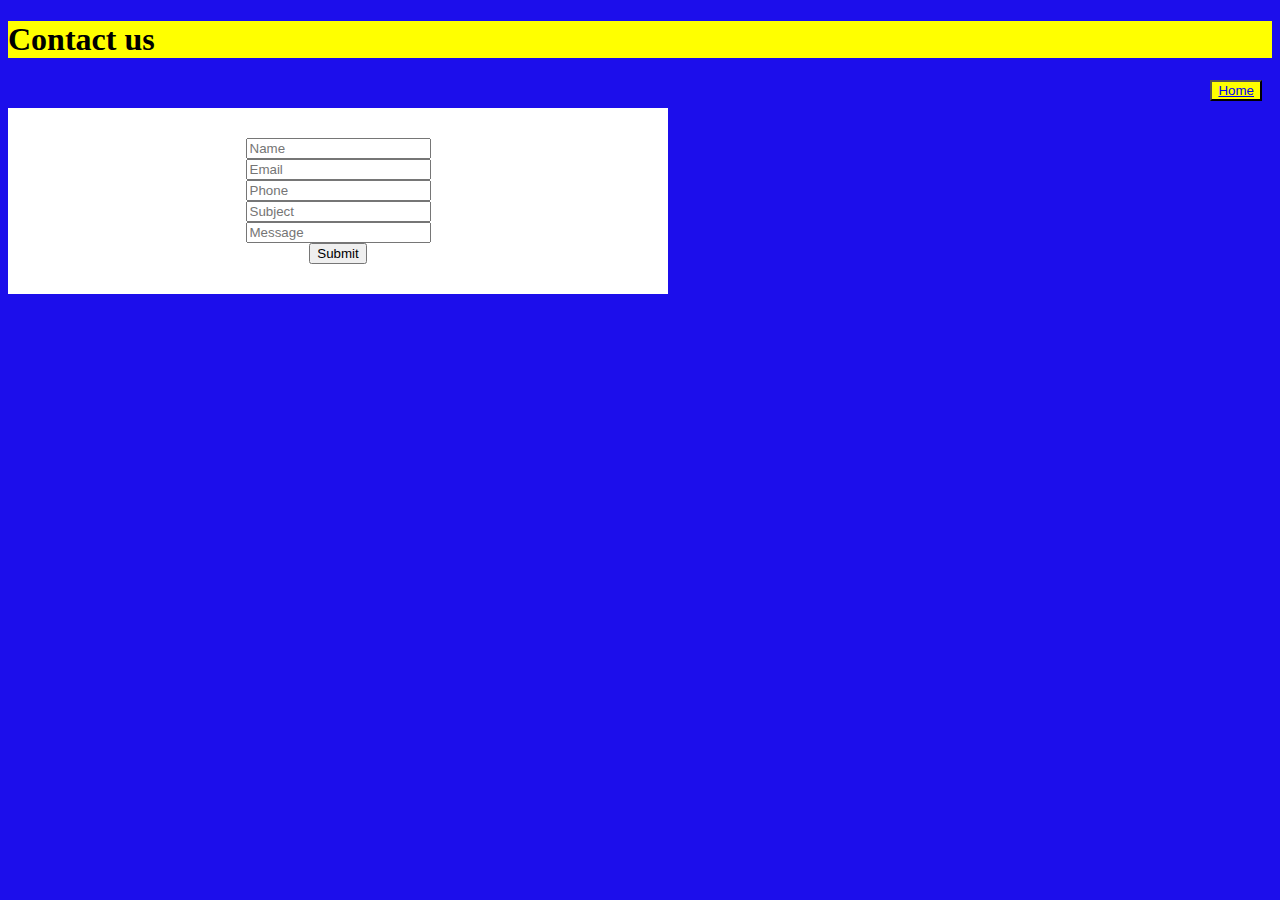
<file: BananaCentral/Contact us.html>
<!DOCTYPE html>
<html lang="en">
<head>
    <meta charset="UTF-8">
    <meta name="viewport" content="width=device-width, initial-scale=1.0">
    <title>Document</title>
    <link rel="stylesheet" href="Contact us.css">

</head>
<header><h1>Contact us</h1>
    <button id="btn5"><a href="index.html">Home</a></button> 
</header>
<body id="body3">
    <div class="container">
        <div class="row">
            <div class="col">
                
                    <div class="input_container">
                        <form name="formValidation" id="formValidation" action="valid.html"></form>
                            <div><input type="text" id="name" name="name" placeholder="Name" required></div>
                            <div> <input type="text" id="email" name="email" placeholder="Email" required></div>
                            <div>  <input type="number" id="phone" name="phone" placeholder="Phone" required></div>
                            <div>  <input type="text" id="subject" name="subject" placeholder="Subject" required></div>
                            <div>  <input type="text" id="message" name="message" placeholder="Message" required></div>
                            <input type="submit" value="Submit">
                        </form>
                    </div>
</body>
</html>
</file>
<file: BananaCentral/Contact us.css>
#body3{
    background-color: rgb(28, 14, 235);
}
.input_container{
    display: flex;
    flex-direction: column;
    align-items: center;
    justify-content: center;
    margin-top: 50px;
}

h1{
    background-color: yellow;
    background-size: 0.1%;
}
#btn5 {
    background-color: yellow;
    color: black;
    float: right;
    margin-right: 10px;
    margin-bottom: 150px;
width: auto;}
.input_container{
    width: 600px;
    background-color: #fff;
    padding: 30px;

}
</file>
